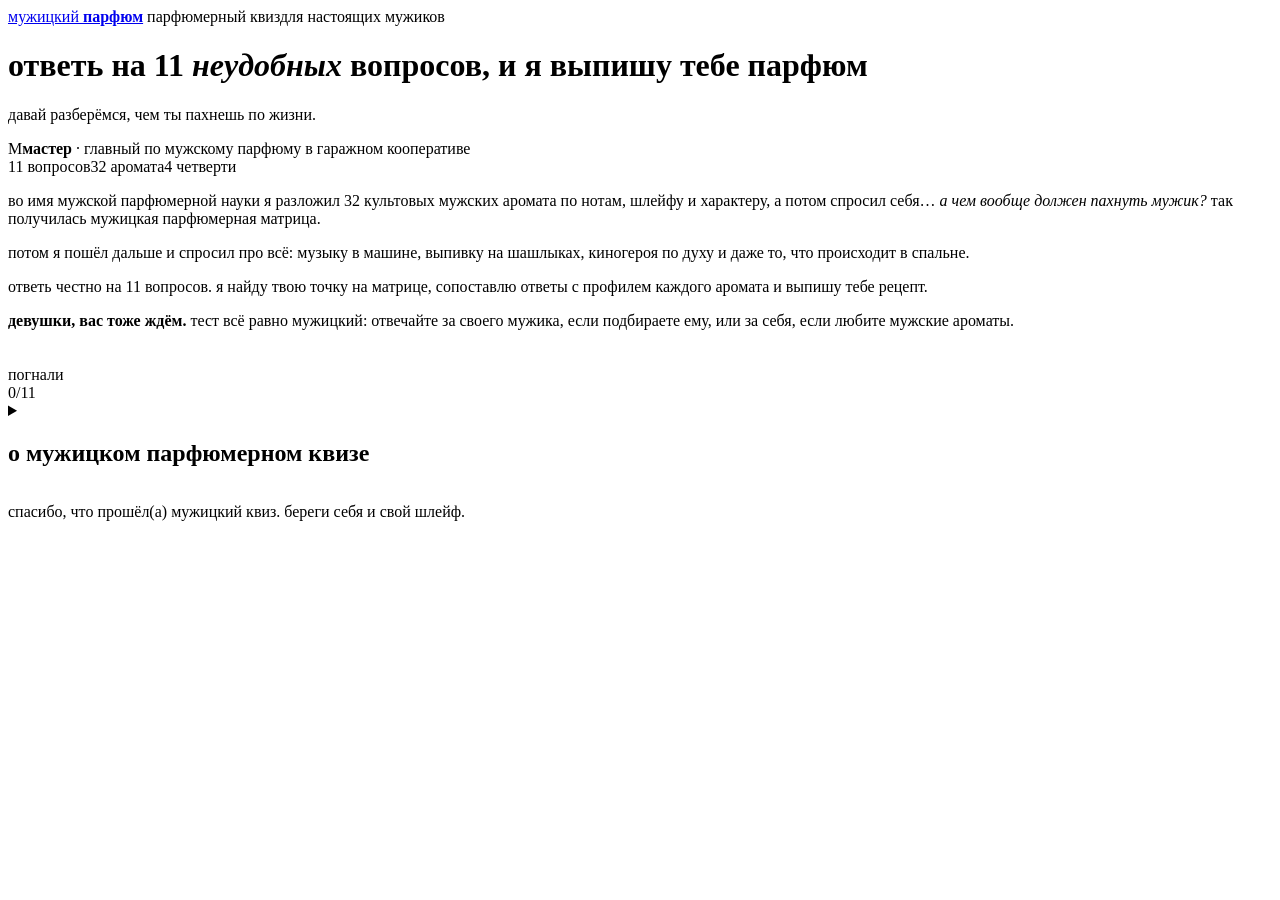
<file: src/body.html>
</style>
</head>
<body>
<div id="doodles" aria-hidden="true"></div>
<div class="wrap">
  <div class="mast">
    <a class="logo" href="#top">мужицкий <b>парфюм</b></a>
    <span class="scrapstack"><span class="scrap">парфюмерный квиз</span><span class="scrap">для настоящих мужиков</span></span>
  </div>

  <header class="hero" id="top">
    <h1>ответь на 11 <em class="ul">неудобных</em> вопросов, и я выпишу тебе парфюм</h1>
    <p class="dek">давай разберёмся, чем ты пахнешь по жизни.</p>
    <div class="byline"><span class="avatar">М</span><span><b>мастер</b> · главный по мужскому парфюму в гаражном кооперативе</span></div>
    <div class="badges"><span class="badge b0">11 вопросов</span><span class="badge b1">32 аромата</span><span class="badge b2">4 четверти</span></div>
    <div class="intro">
      <p>во имя мужской парфюмерной науки я разложил 32 культовых мужских аромата по нотам, шлейфу и характеру, а потом спросил себя… <em>а чем вообще должен пахнуть мужик?</em> так получилась мужицкая парфюмерная матрица.</p>
      <div class="matrix" id="intro-matrix"></div>
      <p>потом я пошёл дальше и спросил про всё: музыку в машине, выпивку на шашлыках, киногероя по духу и даже то, что происходит в спальне.</p>
      <p>ответь честно на 11 вопросов. я найду твою точку на матрице, сопоставлю ответы с профилем каждого аромата и выпишу тебе рецепт.</p>
      <p class="girls"><b>девушки, вас тоже ждём.</b> тест всё равно мужицкий: отвечайте за своего мужика, если подбираете ему, или за себя, если любите мужские ароматы.</p>
    </div>
  </header>

  <div class="startmark"><span class="smscrap">погнали</span>
    <svg width="22" height="34" viewBox="0 0 22 34" aria-hidden="true"><path d="M11 2c-1 9 1 18 0 28M4 23c2.5 3 5 5.5 7 8 2-2.5 4.5-5 7-8" fill="none" stroke-width="1.8" stroke-linecap="round" stroke-linejoin="round"/></svg>
  </div>

  <div class="progress" aria-hidden="true"><div class="bar"><i id="bar" style="width:0%"></i></div><span class="mono" id="count">0/11</span></div>

  <main id="questions" style="display:flex;flex-direction:column;gap:16px"></main>
  <section id="end"></section>

  <details class="about">
    <summary><h2>о мужицком парфюмерном квизе</h2></summary>
    <h3>что это?</h3>
    <p>бесплатный квиз, который подбирает мужской аромат по 11 вопросам: кто проходит квиз, музыка, ориентация, выпивка, борода, киногерой, любимые ноты, роль в постели, шкала «метросексуал–лесоруб», язык любви и возраст.</p>
    <h3>как это работает?</h3>
    <p>каждый ответ добавляет вес определённым нотам (дым, кожа, цитрус, табак, морские ноты и т.д.), формальности и громкости шлейфа. ещё ответы ставят тебя на матрицу из двух осей: «метросексуал–лесоруб» (ползунок) и «ведомый–доминант» (постель плюс киногерой, выпивка и язык любви). у каждого аромата своя точка на матрице. побеждает аромат, который ближе всех и по нотам, и по координатам.</p>
    <h3>а девушкам можно?</h3>
    <p>можно. тест про мужские ароматы, но в первом же вопросе можно сказать, что подбираешь своему мужику или носишь мужское сама, и текст результата подстроится.</p>
    <h3>какие ароматы могут выпасть?</h3>
    <p>от массовой классики вроде dior sauvage и acqua di giò до нишевых tom ford, le labo, kilian и creed. бренды и ноты настоящие, а описания характеров и координаты на матрице придуманы ради смеха. ответы никуда не отправляются.</p>
    <h3>фото</h3>
    <p class="credits" id="credits"></p>
  </details>
  <p class="foot">спасибо, что прошёл(а) мужицкий квиз. береги себя и свой шлейф.</p>
</div>
<div id="toast" class="toast" hidden></div>

<script>
const PHOTOS = /*PHOTOS*/{};
const CREDITS = /*CREDITS*/{};
/*CORE*/
/*APP*/
</script>
</body>
</html>
</file>
